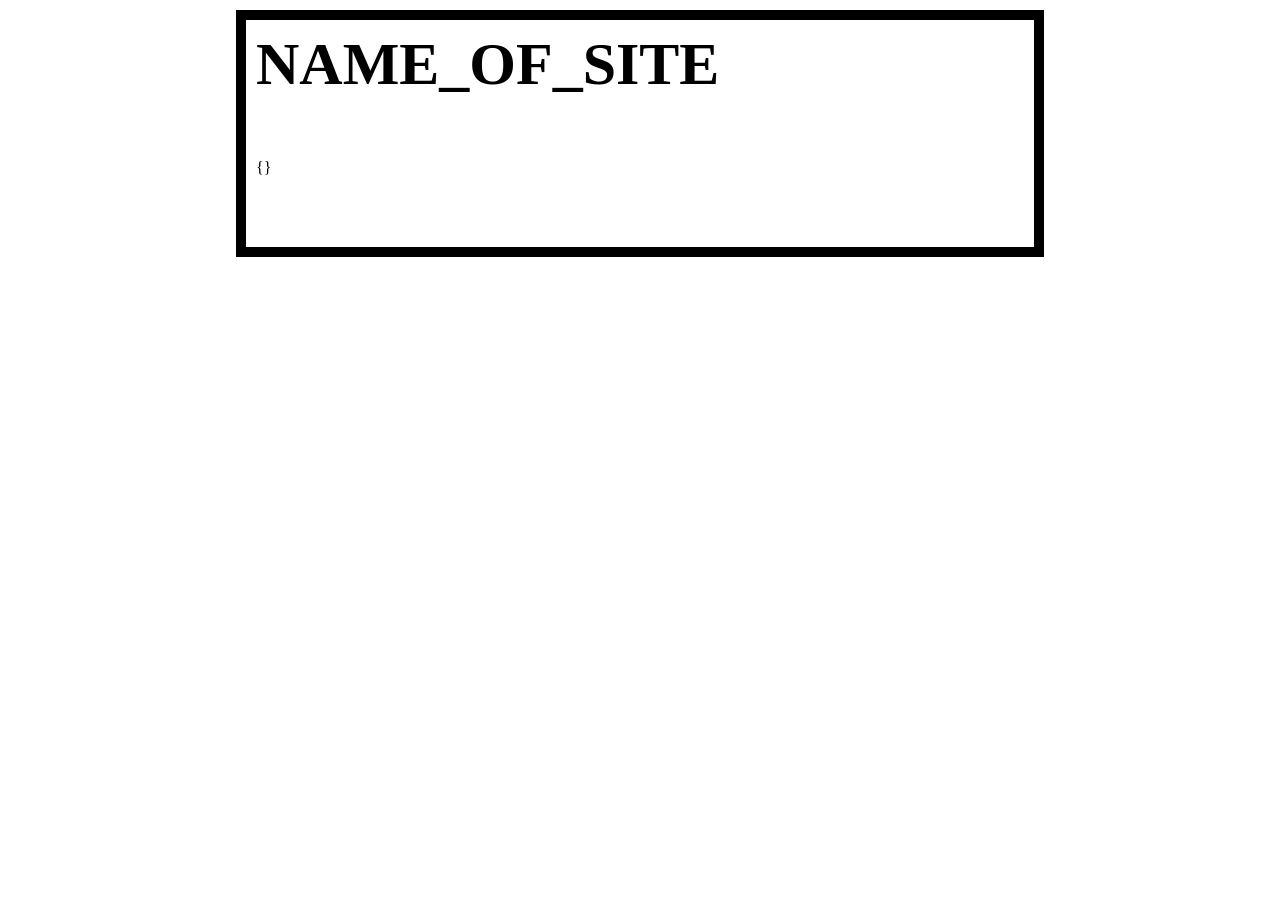
<file: src/index.html>
<!DOCTYPE html>
<html lang="en">
<head>
	<meta charset="UTF-8">
	<meta name="viewport" content="width=device-width, initial-scale=1.0">
	<title>NAME_OF_SITE</title>
	<link rel="stylesheet" href="style.css">
</head>
<body>
    <h1>NAME_OF_SITE</h1>
    <div id="posts-list">
        {}
    </div>
</body>
</html>
</file>
<file: src/style.css>
html {
    display: flex;
    flex-direction: column;
    align-items: center;
}

body {
    width: 60%;
    border: 10px solid black;
    margin: 10px;
    padding: 10px;
}

h1 {
    font-size: 60px;
    margin: 0;
}

#posts-list {
    margin: 60px 0;
}

.post-item {
    border: 3px solid black;
    padding: 10px 20px;
    margin: 10px;
}

.post-item > a {
    text-decoration: none;
    color: black
}

p {
    font-size: 20px;
}
</file>
